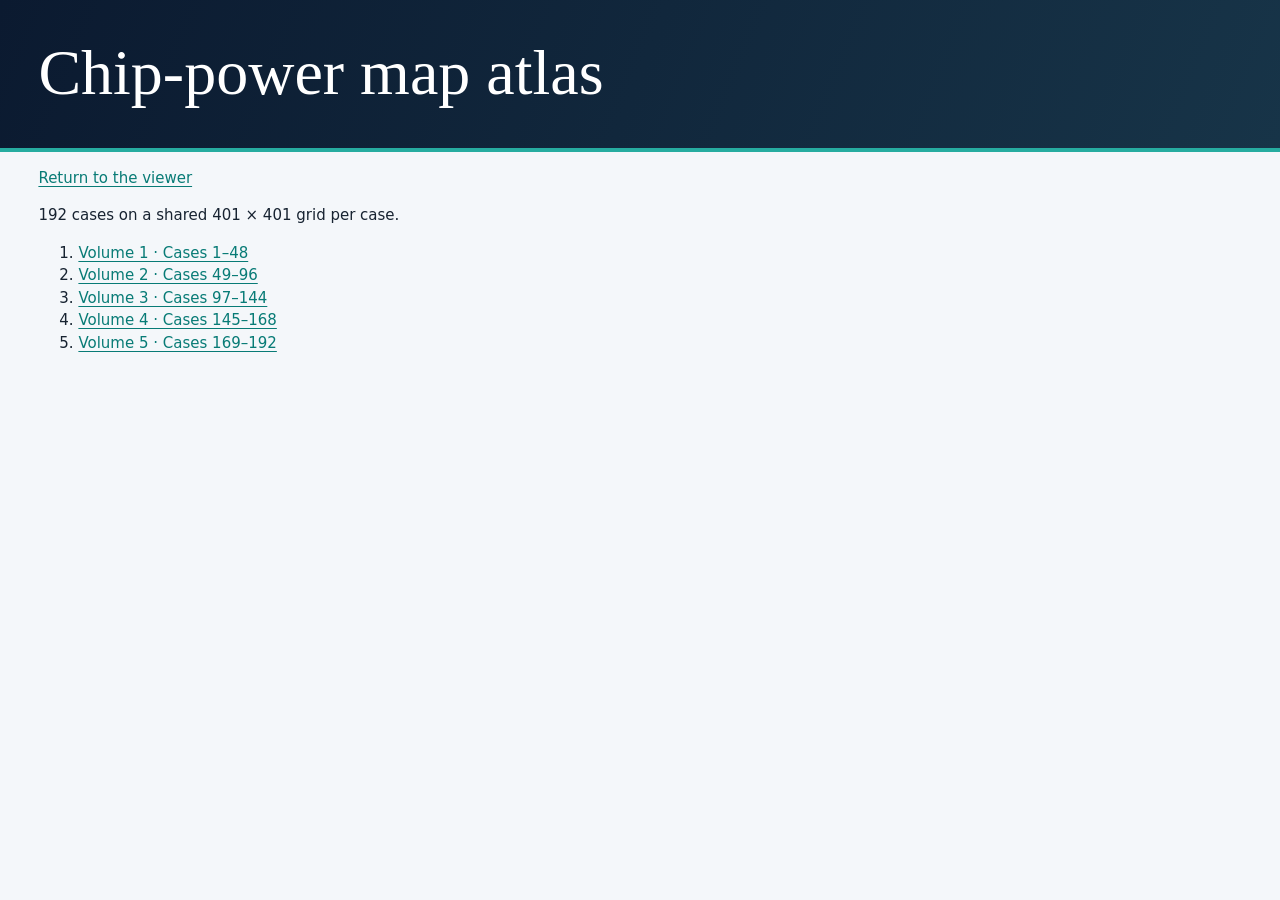
<file: Map_Atlas.html>
<!doctype html><html lang="en"><meta charset="utf-8"><meta name="viewport" content="width=device-width"><title>Map atlas</title><link rel="stylesheet" href="viewer.css"><header><div class="shell"><h1>Chip-power map atlas</h1></div></header><main class="shell"><p><a href="index.html">Return to the viewer</a></p><p>192 cases on a shared 401 × 401 grid per case.</p><ol><li><a href="All_Maps_Volume_1.pdf">Volume 1 · Cases 1–48</a></li><li><a href="All_Maps_Volume_2.pdf">Volume 2 · Cases 49–96</a></li><li><a href="All_Maps_Volume_3.pdf">Volume 3 · Cases 97–144</a></li><li><a href="All_Maps_Volume_4.pdf">Volume 4 · Cases 145–168</a></li><li><a href="All_Maps_Volume_5.pdf">Volume 5 · Cases 169–192</a></li></ol></main></html>
</file>
<file: viewer.css>
:root{color-scheme:light;--ink:#172331;--sub:#45596b;--edge:#dae2e8;--paper:#f4f7fa;--accent:#087b76;--navy:#101f35}
*{box-sizing:border-box}body{margin:0;background:var(--paper);color:var(--ink);font:15px/1.5 system-ui,sans-serif}.shell{max-width:1470px;padding:0 clamp(15px,3vw,45px);margin:auto}
header{background:linear-gradient(112deg,#0b1a30,#173448);color:white;padding:31px 0 33px;border-bottom:4px solid #26aca0}h1{font:500 clamp(37px,5vw,64px)/1.05 Georgia,serif;margin:.13em 0}.eyebrow{font-size:11px;letter-spacing:.19em;color:#9edbd6;margin:0}.sub{color:#d9e6ed;margin:.65em 0 0}
.controls,.options{display:flex;flex-wrap:wrap;gap:12px}.controls{padding:16px 0 14px}.controls label{flex:1;min-width:138px}.options label{min-width:118px;max-width:245px}label{display:grid;gap:4px;align-content:start;font-size:11px;letter-spacing:.03em;font-weight:650;color:var(--sub)}label[hidden]{display:none}select{font:inherit;font-size:14px;font-weight:500;color:var(--ink);padding:9px 27px 9px 10px;border:1px solid #bdcbd5;background:white;border-radius:5px;width:100%}
.nav{display:flex;gap:4px;flex-wrap:wrap;border-bottom:1px solid var(--edge)}button{background:transparent;border:none;border-bottom:3px solid transparent;font:inherit;color:var(--sub);cursor:pointer;padding:9px 13px}button:hover,button[aria-pressed=true]{color:var(--accent);background:#e4f1f0}button[aria-pressed=true]{border-color:var(--accent);font-weight:650}
.circuit{margin-bottom:12px;padding:12px 16px;background:#fff;border:1px solid var(--edge);border-radius:6px}
.circuit #circuit-title{font:650 13px/1.3 system-ui,sans-serif;margin:0 0 8px}
.circuit dl{display:grid;grid-template-columns:repeat(4,minmax(0,1fr));gap:10px 16px;margin:0}
.circuit dt,.circuit .circuit-note{font-size:12px;color:var(--sub)}
.circuit dd{margin:3px 0 0;font-size:17px;font-weight:650;font-variant-numeric:tabular-nums}
.circuit dd small,.circuit .circuit-note{font-weight:500}
@media(max-width:760px){.circuit dl{grid-template-columns:repeat(2,minmax(0,1fr))}}
.viewhead{display:flex;align-items:flex-start;justify-content:space-between;gap:17px;flex-wrap:wrap;margin-top:16px}h2{font:500 29px/1.2 Georgia,serif;margin:0}#detail,#status{color:var(--sub);margin:5px 0;font-size:13px}#status{padding-bottom:6px;min-height:23px}.options{justify-content:flex-end}
.dispersion-section{margin:0 0 15px}
.dispersion-head{display:flex;align-items:flex-start;justify-content:space-between;flex-wrap:wrap;gap:9px 20px;margin:0 0 9px}
.dispersion-head label{min-width:108px}
#dispersion-operating{margin:4px 0 0;color:var(--sub);font-size:13px}
:is(#panels,#dispersion-panels){display:grid;grid-template-columns:repeat(2,minmax(0,1fr));gap:12px}.panel{min-width:0;background:white;border:1px solid var(--edge);border-radius:7px;overflow:hidden;height:385px}.panel.surface{height:438px}
.panel.dispersion{height:408px}
details{margin:21px 0;background:white;border:1px solid var(--edge);border-radius:6px;padding:12px 15px}summary{cursor:pointer;color:var(--accent);font-weight:650}.notes{max-width:95ch;color:var(--sub)}footer{display:flex;flex-wrap:wrap;gap:15px;padding:0 0 28px}a{color:var(--accent);text-underline-offset:3px}@media(max-width:760px){:is(#panels,#dispersion-panels){grid-template-columns:1fr}.panel{height:352px}.shell{padding:0 13px}.options{justify-content:flex-start}.nav button{padding:8px}}
</file>
